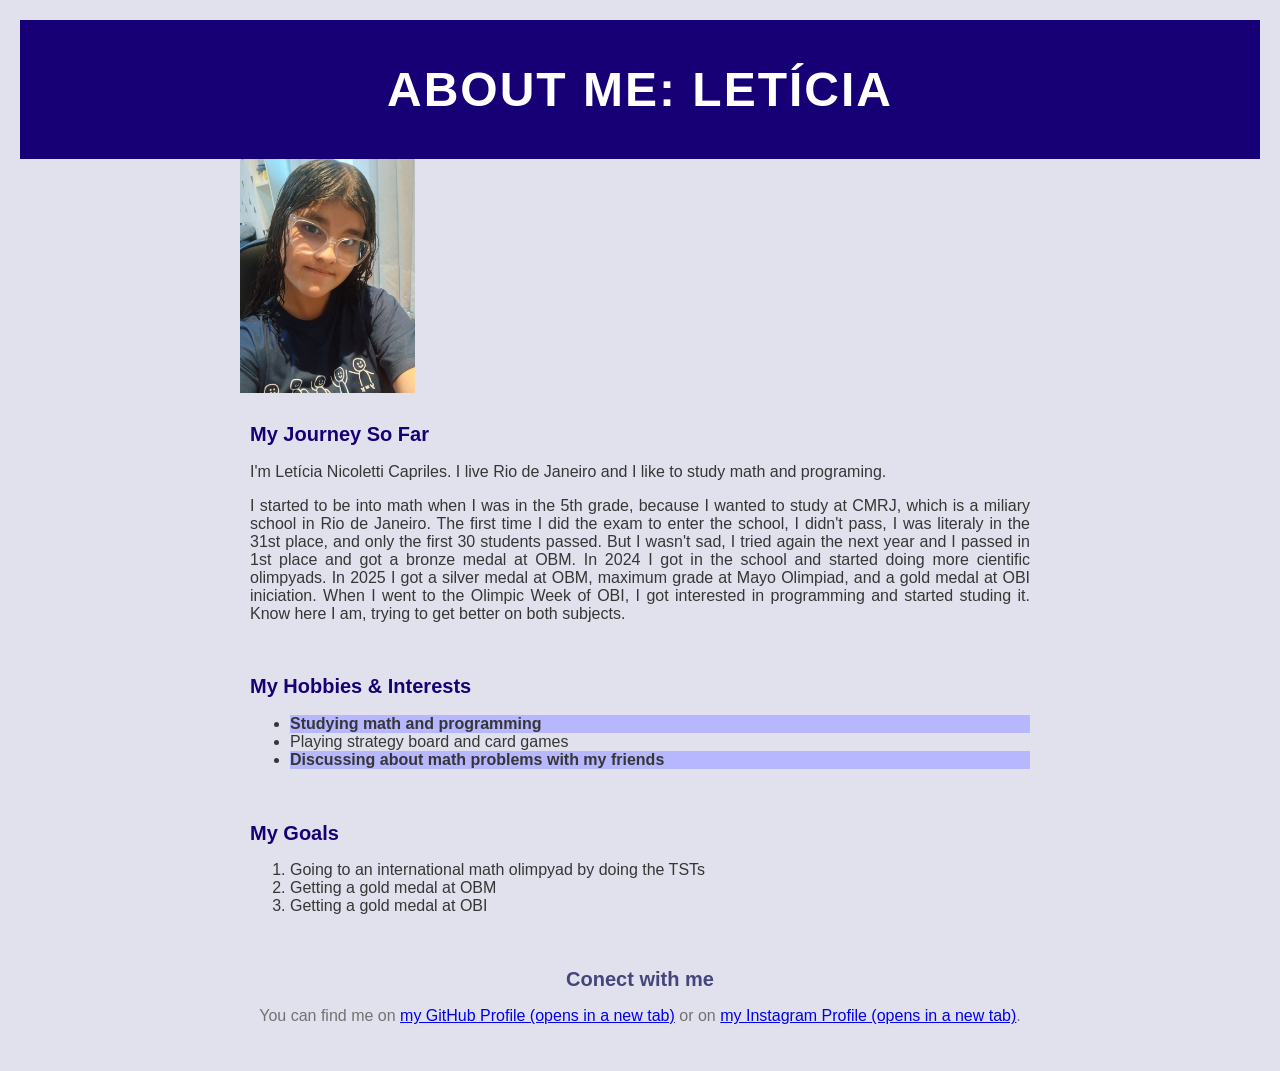
<file: WebCourse/index.html>
<!DOCTYPE html>
<html lang="eng">
 <head>
    <meta charset="UTF-8">
    <title>About Me- Letícia</title>
    <link rel="stylesheet" href="styles.css">
 </head>

 <body>

    <header>
    <h1 id="main-title">About me: Letícia</h1>
    </header>
  
    <main>
    <img src="21732.jpg" alt="Minha Foto">
    <section id="topico1">
    <h2>My Journey So Far</h2>
    <p>     I'm Letícia Nicoletti Capriles. I live Rio de Janeiro and I
         like to study math and programing. </p>
    <p>     I started to be into math when I was in the 5th grade, because
        I wanted to study at CMRJ, which is a miliary school in Rio de Janeiro.
        The first time I did the exam to enter the school, I didn't pass, I was
        literaly in the 31st place, and only the first 30 students passed.
        But I wasn't sad, I tried again the next year and I passed in 1st place and got a bronze medal at OBM.
        In 2024 I got in the school and started doing more cientific olimpyads.
        In 2025 I got a silver medal at OBM, maximum grade at Mayo Olimpiad, and a gold medal at OBI iniciation.
        When I went to the Olimpic Week of OBI, I got interested in programming
        and started studing it. Know here I am, trying to get better on both subjects. </p>
    </section>

    <section id="topico2">
    <h2>My Hobbies & Interests</h2>
    <ul>
        <li class="hobby-highlighted">Studying math and programming</li>
        <li>Playing strategy board and card games</li>
        <li class="hobby-highlighted">Discussing about math problems with my friends</li>
    </ul>
    </section>

    <section id="topico3">
    <h2>My Goals</h2>
    <ol>
        <li>Going to an international math olimpyad by doing the TSTs</li>
        <li>Getting a gold medal at OBM</li>
        <li>Getting a gold medal at OBI</li>
    </ol>
    </section>
    </main>
     
    <footer>
    <h2>Conect with me</h2>
    <p>
        You can find me on <a href="https://github.com/LeticiaNic16" target="_blank" rel="noopener">my GitHub Profile (opens in a new tab)</a>
        or on <a href="https://www.instagram.com/raulrodrigocapriles?utm_source=qr&cplk=NmQzYWc5NzNvcWF3" target="_blank" rel="noopener">my Instagram Profile (opens in a new tab)</a>.
    </p>
    </footer>
 </body>
</html>
</file>
<file: WebCourse/styles.css>
body {
            font-family: Arial, sans-serif;
            margin: 20px;
            background-color:#E1E1ED;
            color:#363636;
        }

        header {
            color:white;
            background-color:#170075;
            font-family: 'Arial Black', sans-serif;
            text-align: center;
            font-size: 24px;
            padding: 10px;
        }

        #main-title {
            text-transform: uppercase;
            letter-spacing: 2px;
        }

        main {
           max-width: 800px;
           margin: 0 auto;
        }

        img {
            width: 100%;
            max-width: 175px;
            height: auto;
        }

        #topico1, #topico2, #topico3 {
            max-width: 800px;
            margin: 0 auto;
            padding: 10px;
        }

        #topico1 p, #topico2 ul, #topico3 ol {
            font-family: Arial, sans-serif;
            color: #363636;
            text-align: justify;
            font-size: 16px;
        }

        #topico1 h2, #topico2 h2, #topico3 h2 {
            color: #170075;
            font-family: 'Arial Black', sans-serif;
            font-size: 20px;
        }

        .hobby-highlighted {
            background-color: #B7B7FF;
            font-weight: bold;
        }

        footer {
            text-align: center;
            padding:10px;
        }
        footer h2 {
            color: #45457d;
            font-family:'Arial Black', sans-serif;
            font-size: 20px;
        }
        footer p {
            font-family: Arial, sans-serif;
            color:#727272;
            font-size: 16px;
        }
</file>
